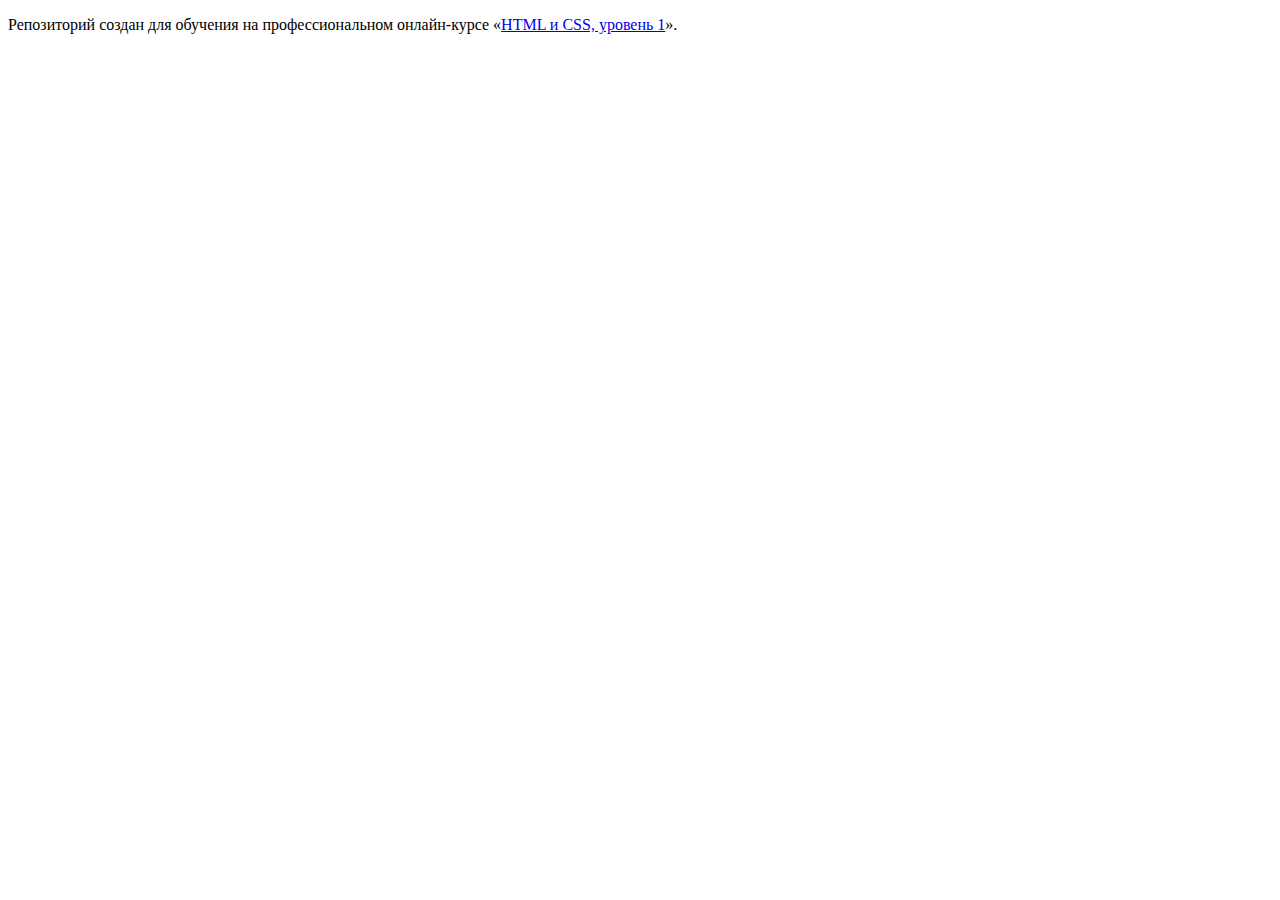
<file: master/index.html>
<!DOCTYPE html>
<html lang="ru">
  <head>
    <meta charset="utf-8">
    <title>HTML Academy: Седона</title>
    <base href="https://htmlacademy-htmlcss.github.io/878287-sedona/master/">
</head>
  <body>

    <p>Репозиторий создан для обучения на профессиональном онлайн‑курсе «<a href="https://htmlacademy.ru/intensive/htmlcss">HTML и CSS, уровень 1</a>».</p>

  </body>
</html>
</file>
